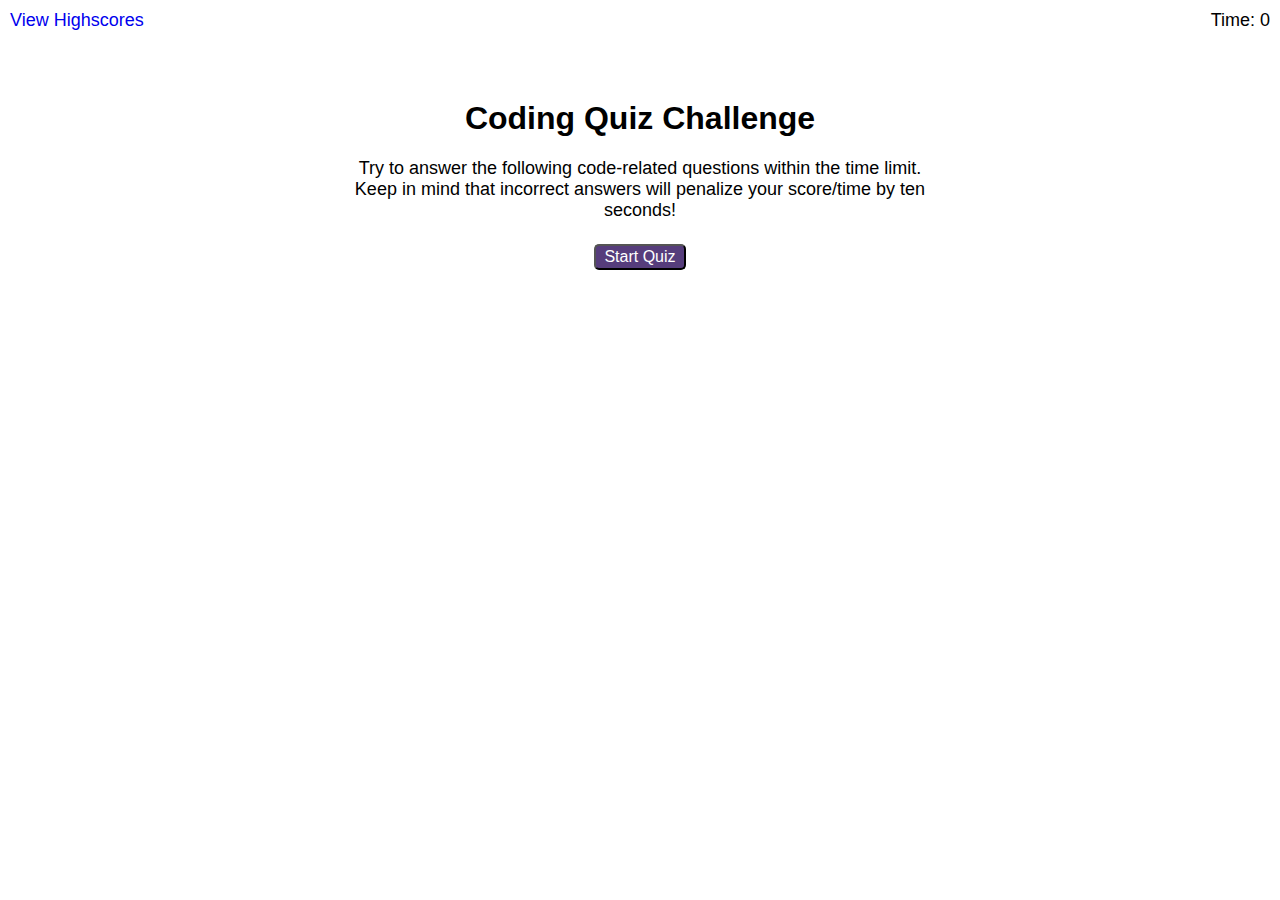
<file: index.html>
<!DOCTYPE html>
<html lang="en">
<head>
    <meta charset="UTF-8">
    <meta http-equiv="X-UA-Compatible" content="IE=edge">
    <meta name="viewport" content="width=device-width, initial-scale=1.0">
    <title>Coding Quiz</title>
    <link rel="stylesheet" href="assets/style.css"/>

</head>
<body>
    <!--Provides link to highscores table-->
    <div class="scores"><a href="scores.html">View Highscores</a></div>

    <!--Timer display-->
    <div class="timer">Time: <span id ="time">0</span></div>

    <!--Main Division-->
    <div class="wrapper" >
        <section id="start-screen" class="start"> 
            <h1>Coding Quiz Challenge</h1>
                <p>
                 Try to answer the following code-related questions within the time
                 limit. Keep in mind that incorrect answers will penalize your
                 score/time by ten seconds!
                </p>

                <!--Button to begin the game-->   
                <button id="start-button">Start Quiz</button>
            </section>

        <!--Quiz questions added to this section-->
        <section id="quiz-questions" class="hidden">
            <h2 id="quiz-questions-title"></h2>
                <div id="choices" class="choices"></div>
        </section>

        <!--Advises whether the answer was correct or wrong-->
        <section id="response" class="response hidden"></section>

        <!--End of game sequence-->
        <section id="game-over" class="hidden">
            <h2>All Done!</h2>
                <P>
                    Your final score is <span id="final-score"></span>.
                </P>
                <P>
                    Enter initials: <input type="text" id="initials"/>
                    <!--Button to submit score with initials-->
                    <button id=submit-score>Submit</button>
                </P>
        </section>

    </div>    
    
        <script src="assets/script.js"></script>    
</body>
</html>
</file>
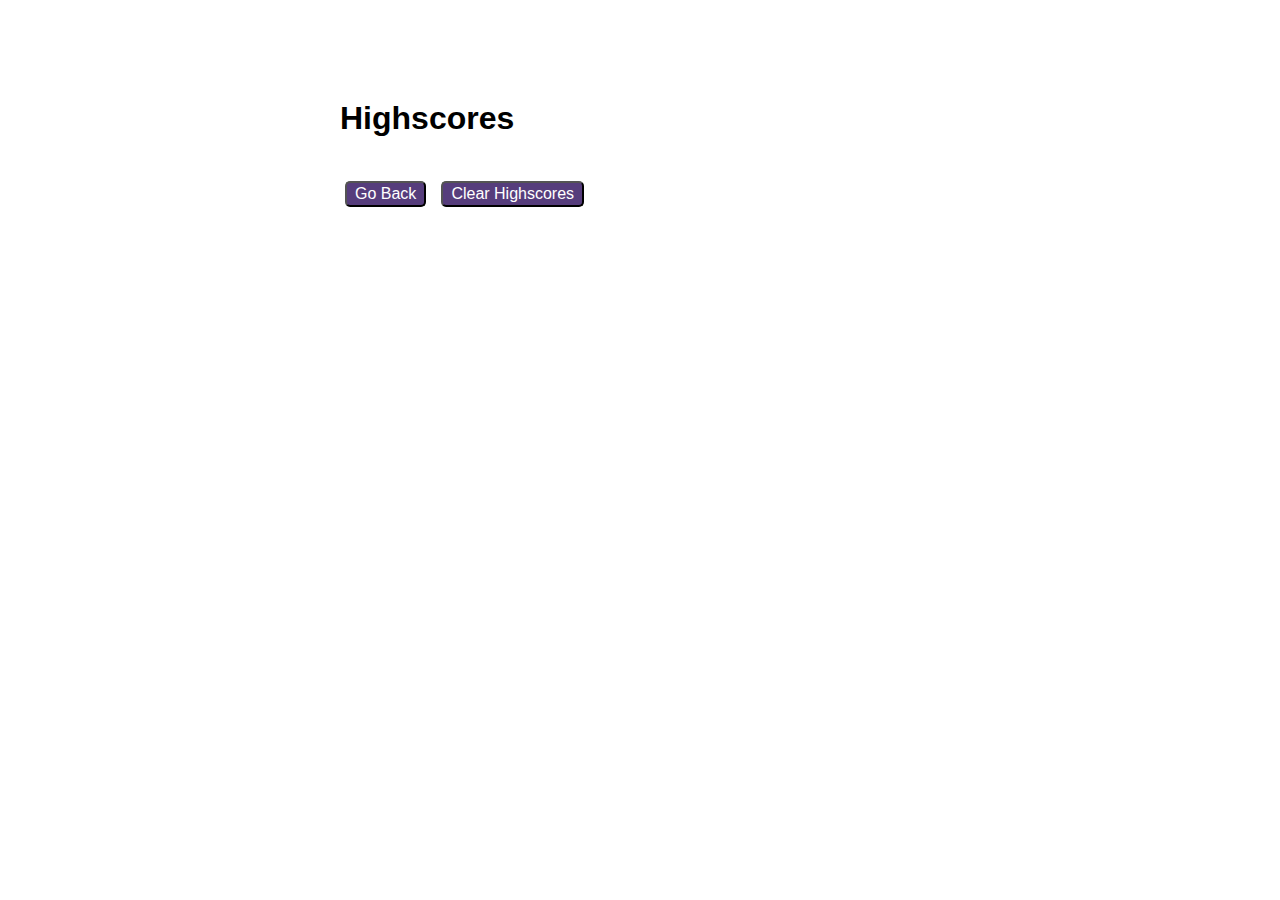
<file: scores.html>
<!DOCTYPE html>
<html lang="en">
<head>
    <meta charset="UTF-8">
    <meta http-equiv="X-UA-Compatible" content="IE=edge">
    <meta name="viewport" content="width=device-width, initial-scale=1.0">
    <title>Highscores</title>

    <link rel="stylesheet" href="assets/style.css"/>

</head>
<body>
    <div class="wrapper">
        <h1>Highscores</h1>

            <!--Adding an ordered list to display highscores-->
            <ol id="highscores"></ol>

            <!--Button that links back to the main Coding Quiz page-->
            <a href="index.html"><button>Go Back</button></a>

            <!--Button to clear all of the saved highscores-->
            <button id="clear-highscores">Clear Highscores</button>
    </div>


    <script src="assets/scores.js"></script>

</body>
</html>
</file>
<file: assets/style.css>
body {
    font-family: Arial, Helvetica, sans-serif;
    font-size: large;
}

.scores {
    position: absolute;
    top: 10px;
    left: 10px;
}

a {
    text-decoration: none;
}

.timer {
    position: absolute;
    top: 10px;
    right: 10px;
}

.wrapper {
    margin: 100px auto 0 auto;
    max-width: 600px;
}

.start {
    text-align: center;
}

h1 {
    font-size: xx-large;
}


button {
    font-size: medium;
    color: white;
    background: #563d7c;
    border-radius: 5px;
    margin: 5px;
    padding: 2px 8px; 
}

button:hover {
    background-color: #886bb4;
}

.choices button {
    display: block;
}

.hidden {
    display: none;
}

.response {
    font-style: italic;
    font-size: 120%;
    margin-top: 20px;
    padding-top: 10px;
    color: gray;
    border-top: 2px solid #ccc;
}

ol {
    overflow: auto;
}


li {
    list-style: decimal;
    padding: 5px;
}
</file>
